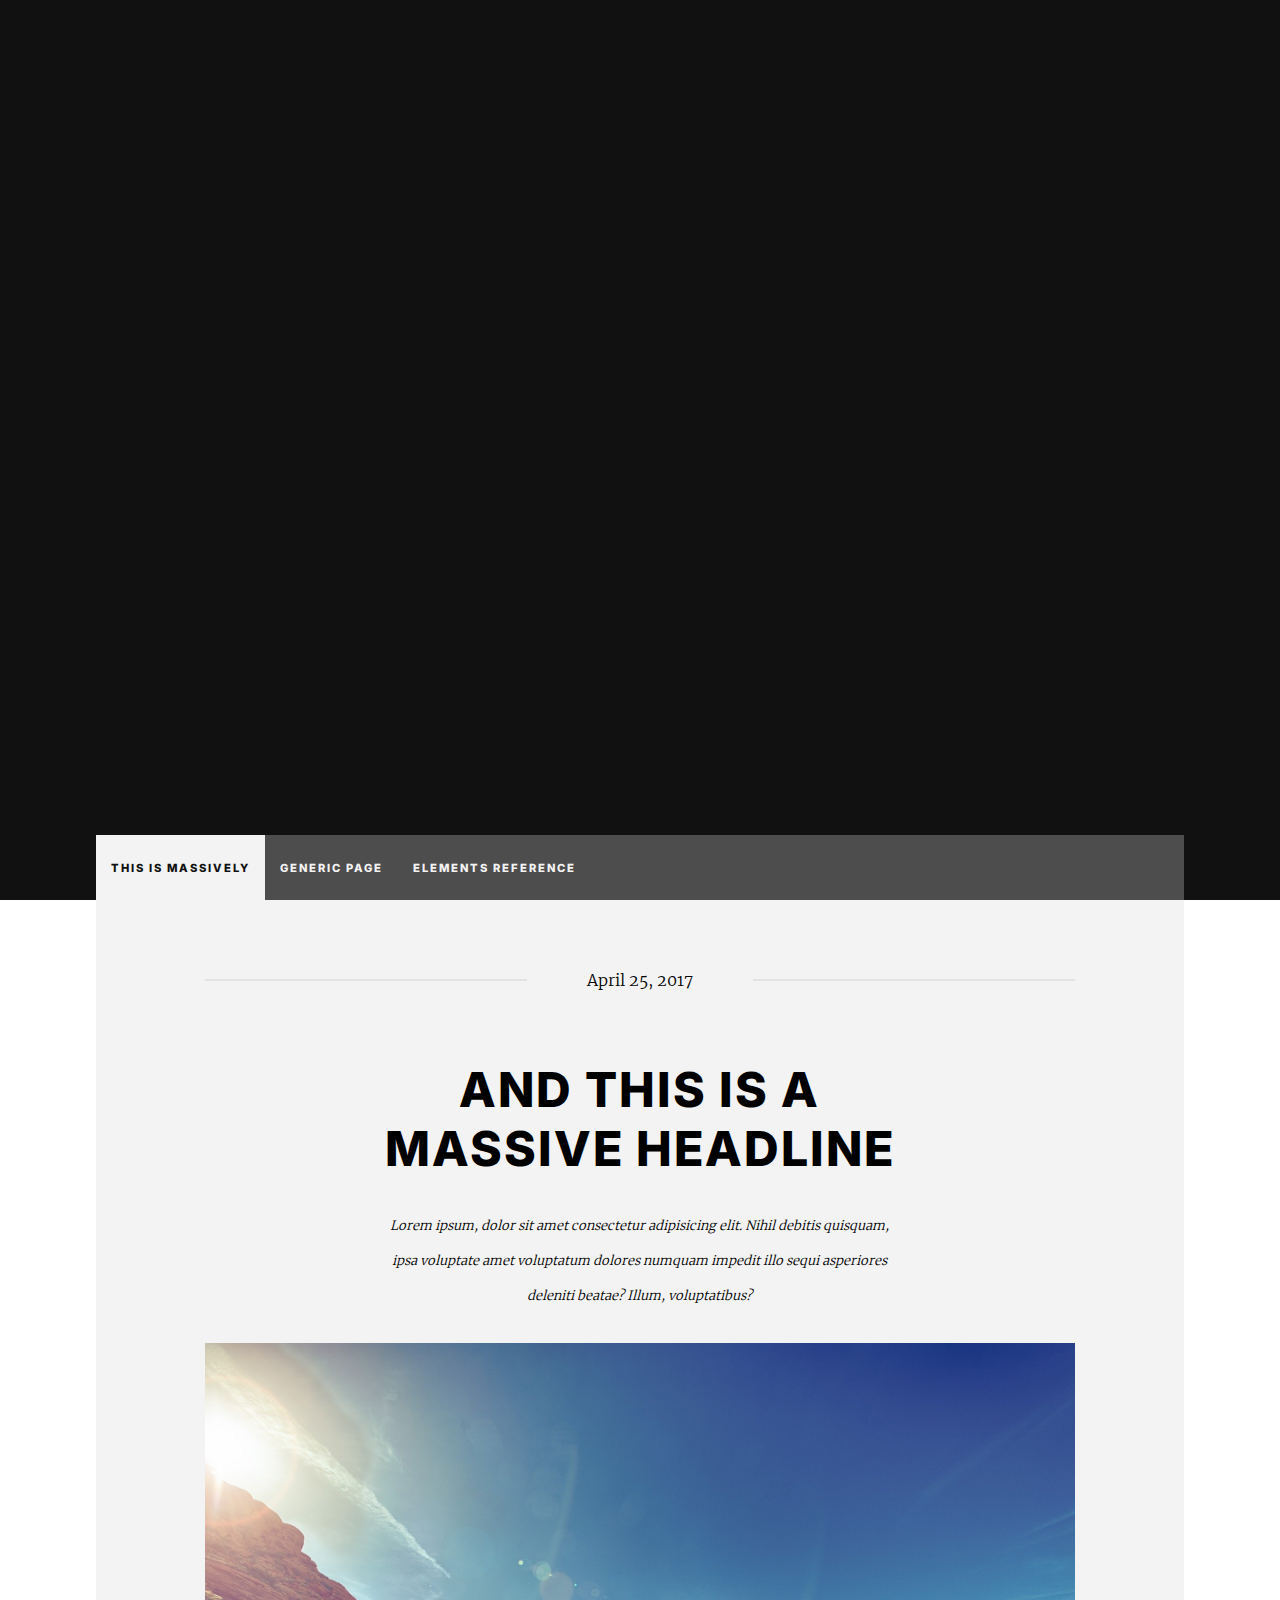
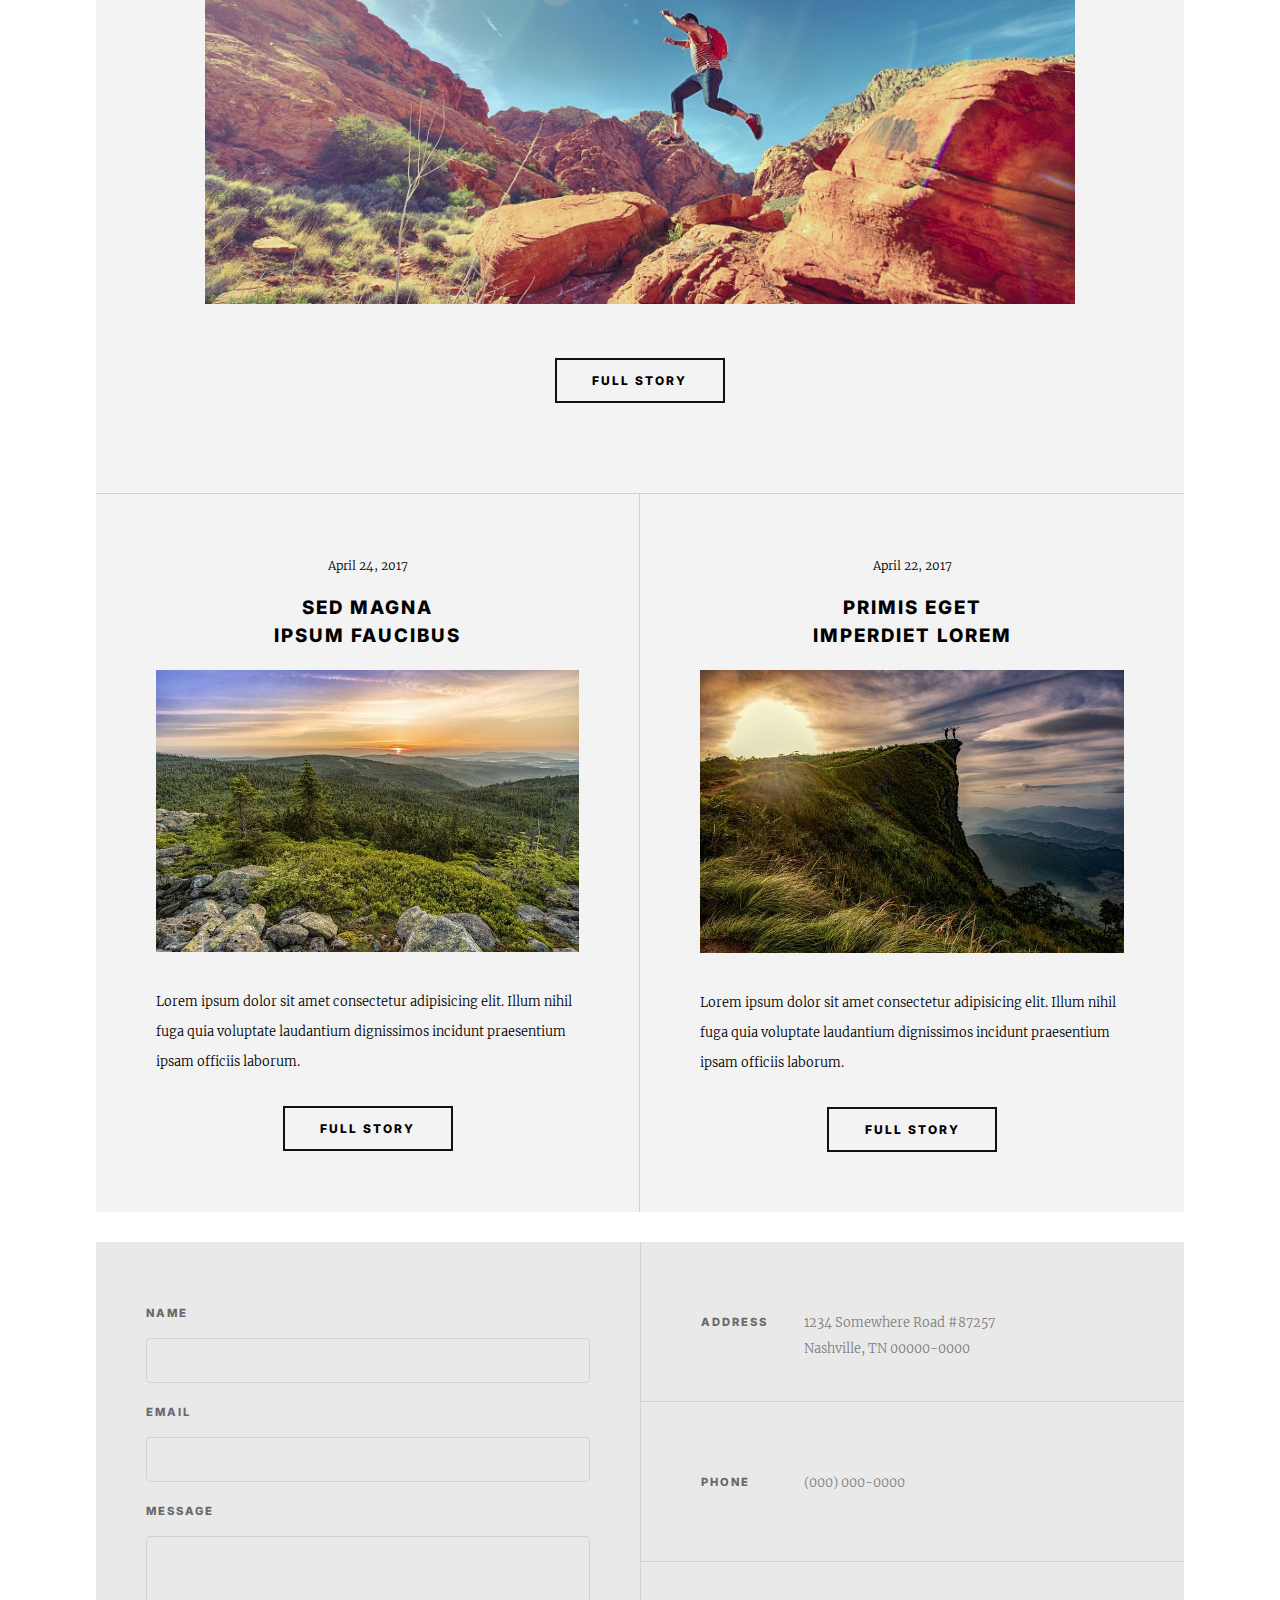
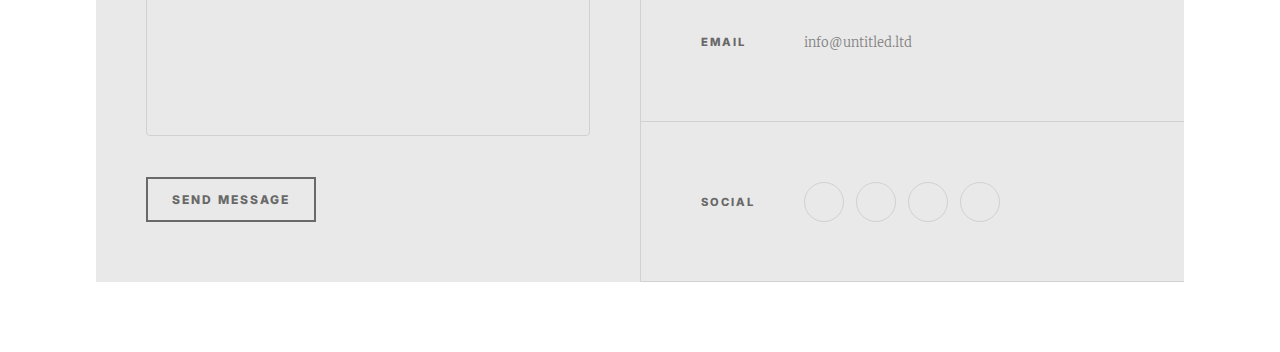
<file: assets/index.html>
<!DOCTYPE html>
<html lang="fr">
  <head>
    <meta charset="UTF-8" />
    <meta name="viewport" content="width=device-width, initial-scale=1.0" />
    <title>La montagne</title>
    <link
      rel="stylesheet"
      href="https://cdnjs.cloudflare.com/ajax/libs/font-awesome/6.6.0/css/all.min.css"
      integrity="sha512-Kc323vGBEqzTmouAECnVceyQqyqdsSiqLQISBL29aUW4U/M7pSPA/gEUZQqv1cwx4OnYxTxve5UMg5GT6L4JJg=="
      crossorigin="anonymous"
      referrerpolicy="no-referrer"
    />
    <link rel="stylesheet" href="./styles/index.css" />
  </head>
  <body>
</head>
<body>
  <header>
    <div class="header-content">
        <h1>la montagne<br>ça vous gagne</h1>
        <p>      
        Lorem ipsum dolor sit amet consectetur adipisicing elit. Architecto
        autem, voluptatem unde a perspiciatis recusandae!
        </p>
        <span><a href="#main"><i class="fa-solid fa-arrow-down"></i></a></span>
    </div>
    <nav>
        <ul class="nav-left">
            <li>this is massively</li>
            <li>generic page</li>
            <li>elements reference</li>
        </ul>
        <ul class="nav-right">
            <li><i class="fa-brands fa-twitter"></i></li>
            <li><i class="fa-brands fa-facebook-f"></i></li>
            <li><i class="fa-brands fa-instagram"></i></li>
            <li><i class="fa-brands fa-github"></i></li>
        </ul>
    </nav>
  </header>
    <main id="main">
        <section class="section1">
          <span>April 25, 2017</span>
          <h2>and this is a <br>massive headline</h2>
          <p>Lorem ipsum, dolor sit amet consectetur adipisicing elit. Nihil debitis quisquam, ipsa voluptate amet
            voluptatum dolores numquam impedit illo sequi asperiores deleniti beatae? Illum, voluptatibus?</p>
          <img src="./img/pic01.jpg" alt="img-hiking">
          <button class="btn">full story</button>
          </div>
        </section>
    
        <section class="section2">
          <div class="left-part">
            <span>April 24, 2017</span>
            <h3>sed magna<br>ipsum faucibus</h3>
            <img src="./img/pic02.jpg" alt="forest">
            <p>Lorem ipsum dolor sit amet consectetur adipisicing elit. Illum nihil fuga quia voluptate laudantium
              dignissimos incidunt praesentium ipsam officiis laborum.</p>
            <button class="btn">full story</button>
          </div>
          <div class="right-part">
            <span>April 22, 2017</span>
            <h3>primis eget<br>imperdiet lorem</h3>
            <img src="./img/pic03.jpg" alt="forest">
            <p>Lorem ipsum dolor sit amet consectetur adipisicing elit. Illum nihil fuga quia voluptate laudantium
              dignissimos incidunt praesentium ipsam officiis laborum.</p>
            <button class="btn">full story</button>
          </div>
        </section>
      </main>
    
      <footer>
        <form action="">
          <label for="name">name</label>
          <input type="text" id="name" autocomplete="off">
          <label for="email">email</label>
          <input type="text" id="email">
          <label for="message">message</label>
          <textarea id="message"></textarea>
          <div class="submit-container">
            <input type="submit" class="btn" value="send message">
          </div>
        </form>
        <div class="infos-contact">
          <div>
            <h3>address</h3>
            <p><br>1234 Somewhere Road #87257<br>Nashville, TN 00000-0000</p>
          </div>
          <div>
            <h3>phone</h3>
            <p>(000) 000-0000</p>
          </div>
          <div>
            <h3>email</h3>
            <p>info@untitled.ltd</p>
          </div>
          <div class="social">
            <h3>social</h3>
            <ul>
              <li><i class="fa-brands fa-twitter"></i></li>
              <li><i class="fa-brands fa-facebook-f"></i></li>
              <li><i class="fa-brands fa-instagram"></i></li>
              <li><i class="fa-brands fa-github"></i></li>
            </ul>
          </div>
        </div>
      </footer>
  </body>

</html>
</file>
<file: assets/styles/index.css>
@font-face {
  font-family: "inter-bold";
  src: url(../fonts/Inter_18pt-ExtraBold.ttf);
}
@font-face {
  font-family: "merri";
  src: url(../fonts/Merriweather-Light.ttf);
}
* {
  margin: 0;
  padding: 0;
  -webkit-box-sizing: border-box;
          box-sizing: border-box;
}

html {
  scroll-behavior: smooth;
}

li {
  list-style: none;
}

a,
a:visited {
  color: rgb(243, 243, 243);
}

body {
  background: url(../img/bg.jpg) fixed center/cover;
  text-align: center;
  font-family: merri, sans-serif;
  max-width: 1300px;
  margin: 0 auto;
}
body::before {
  content: "";
  position: absolute;
  height: 100%;
  width: 100%;
  top: 0;
  left: 0;
  background: rgb(17, 17, 17);
  -webkit-animation: animBefore 1.5s ease forwards;
          animation: animBefore 1.5s ease forwards;
  -webkit-animation-delay: 0.15s;
          animation-delay: 0.15s;
}
@-webkit-keyframes animBefore {
  to {
    opacity: 0;
  }
}
@keyframes animBefore {
  to {
    opacity: 0;
  }
}

.btn {
  background: none;
  border: 2px solid rgb(17, 17, 17);
  height: 45px;
  width: 170px;
  font-size: 0.75rem;
  cursor: pointer;
  font-family: inter-bold, sans-serif;
  letter-spacing: 2px;
  text-transform: uppercase;
}
.btn:hover {
  -webkit-transform: scale(1.05);
          transform: scale(1.05);
}

header {
  color: rgb(243, 243, 243);
  position: relative;
  min-height: 100vh;
}
header .header-content {
  display: -webkit-box;
  display: -ms-flexbox;
  display: flex;
  -webkit-box-orient: vertical;
  -webkit-box-direction: normal;
      -ms-flex-direction: column;
          flex-direction: column;
  -webkit-box-pack: center;
      -ms-flex-pack: center;
          justify-content: center;
  -webkit-box-align: center;
      -ms-flex-align: center;
          align-items: center;
  min-height: 100vh;
  opacity: 0;
  -webkit-transform: translateY(40px);
          transform: translateY(40px);
  -webkit-animation: headerAnim 1.5s forwards;
          animation: headerAnim 1.5s forwards;
}
@-webkit-keyframes headerAnim {
  to {
    -webkit-transform: translateY(0);
            transform: translateY(0);
    opacity: 1;
  }
}
@keyframes headerAnim {
  to {
    -webkit-transform: translateY(0);
            transform: translateY(0);
    opacity: 1;
  }
}
header .header-content h1 {
  font-family: inter-bold, sans-serif;
  letter-spacing: 2px;
  text-transform: uppercase;
  font-size: 4rem;
  letter-spacing: 6px;
}
@media screen and (max-width: 700px) {
  header .header-content h1 {
    font-size: 2rem;
  }
}
header .header-content p {
  margin: 40px auto 60px;
  font-style: italic;
  width: 85%;
}
header .header-content span {
  border: 2px solid rgb(243, 243, 243);
  border-radius: 50px;
  height: 60px;
  width: 60px;
  font-size: 1.2rem;
  display: -webkit-box;
  display: -ms-flexbox;
  display: flex;
  -webkit-box-pack: center;
      -ms-flex-pack: center;
          justify-content: center;
  -webkit-box-align: center;
      -ms-flex-align: center;
          align-items: center;
}
header nav {
  display: -webkit-box;
  display: -ms-flexbox;
  display: flex;
  -webkit-box-pack: justify;
      -ms-flex-pack: justify;
          justify-content: space-between;
  background: rgba(255, 255, 255, 0.253);
  color: rgb(243, 243, 243);
  width: 85%;
  height: 65px;
  z-index: 100;
  position: absolute;
  bottom: 0;
  left: 50%;
  -webkit-transform: translateX(-50%);
          transform: translateX(-50%);
}
header nav ul {
  display: -webkit-box;
  display: -ms-flexbox;
  display: flex;
  -webkit-box-align: center;
      -ms-flex-align: center;
          align-items: center;
}
header nav .nav-left:hover li:not(:hover) {
  background: none;
  color: rgb(243, 243, 243);
}
header nav .nav-left li {
  font-family: inter-bold, sans-serif;
  letter-spacing: 2px;
  text-transform: uppercase;
  font-size: 0.7rem;
  padding: 0 15px;
  height: 100%;
  display: -webkit-box;
  display: -ms-flexbox;
  display: flex;
  -webkit-box-align: center;
      -ms-flex-align: center;
          align-items: center;
  cursor: pointer;
}
@media screen and (max-width: 700px) {
  header nav .nav-left li {
    font-size: 0.5rem;
  }
}
header nav .nav-left li:first-child {
  background: rgb(243, 243, 243);
  color: rgb(17, 17, 17);
}
header nav .nav-left li:hover {
  background: rgb(243, 243, 243);
  color: rgb(17, 17, 17);
}
header nav .nav-right {
  font-size: 1.1rem;
  min-width: 100px;
  width: 25%;
  max-width: 300px;
  -ms-flex-pack: distribute;
      justify-content: space-around;
  margin-right: 10px;
}
@media screen and (max-width: 700px) {
  header nav .nav-right {
    display: none;
  }
}
header nav .nav-right li {
  -webkit-transition: 0.15s;
  transition: 0.15s;
  cursor: pointer;
}
header nav .nav-right li:hover {
  -webkit-transform: scale(1.3);
          transform: scale(1.3);
}

main {
  width: 85%;
  margin: 0 auto 30px;
  background: rgb(243, 243, 243);
}
main img {
  width: 100%;
}
main .section1 {
  width: 80%;
  margin: 0 auto;
}
main .section1 span {
  padding: 70px;
  position: relative;
  display: block;
}
main .section1 span::before, main .section1 span::after {
  content: "";
  position: absolute;
  width: 37%;
  height: 1px;
  background: rgb(209, 209, 209);
  top: 50%;
  -webkit-transform: translateY(-50%);
          transform: translateY(-50%);
}
@media screen and (max-width: 720px) {
  main .section1 span::before, main .section1 span::after {
    width: 30%;
  }
}
@media screen and (max-width: 400px) {
  main .section1 span::before, main .section1 span::after {
    width: 24%;
  }
}
main .section1 span:before {
  left: 0;
}
main .section1 span:after {
  right: 0;
}
main .section1 h2 {
  font-family: inter-bold, sans-serif;
  letter-spacing: 2px;
  text-transform: uppercase;
  font-size: 3rem;
}
@media screen and (max-width: 700px) {
  main .section1 h2 {
    font-size: 1.5rem;
  }
}
main .section1 p {
  width: 60%;
  margin: 30px auto;
  line-height: 35px;
  font-style: italic;
  font-size: 0.8rem;
}
main .section1 .btn {
  margin: 50px 0 90px;
}
main .section2 {
  display: grid;
  grid-template-columns: 50% 50%;
  border-top: 1px solid rgb(209, 209, 209);
}
@media screen and (max-width: 700px) {
  main .section2 {
    grid-template-columns: 1fr;
  }
}
main .section2 .left-part,
main .section2 .right-part {
  padding: 60px;
}
main .section2 .left-part span,
main .section2 .right-part span {
  font-size: 0.75rem;
}
main .section2 .left-part h3,
main .section2 .right-part h3 {
  font-family: inter-bold, sans-serif;
  letter-spacing: 2px;
  text-transform: uppercase;
  margin: 20px 0;
  line-height: 28px;
}
main .section2 .left-part p,
main .section2 .right-part p {
  text-align: left;
  line-height: 30px;
  margin: 30px 0;
  font-size: 0.8rem;
}
main .section2 .left-part {
  border-right: 1px solid rgb(209, 209, 209);
}

footer {
  background: rgb(233, 233, 233);
  min-height: 640px;
  width: 85%;
  margin: 0 auto 70px;
  display: grid;
  grid-template-columns: 50% 50%;
}
@media screen and (max-width: 800px) {
  footer {
    grid-template-columns: 1fr;
  }
}
footer form {
  display: grid;
  gap: 18px;
  padding: 60px 50px;
  grid-template-rows: 18px 45px 18px 45px 18px 200px 1fr;
}
footer form label {
  display: -webkit-box;
  display: -ms-flexbox;
  display: flex;
  -webkit-box-align: end;
      -ms-flex-align: end;
          align-items: flex-end;
  font-size: 0.7rem;
  font-family: inter-bold, sans-serif;
  letter-spacing: 2px;
  text-transform: uppercase;
  color: rgb(105, 105, 105);
}
footer form input[type=text], footer form textarea {
  background: none;
  border: 1px solid rgb(209, 209, 209);
  border-radius: 4px;
  resize: none;
}
footer form .submit-container {
  display: -webkit-box;
  display: -ms-flexbox;
  display: flex;
  -webkit-box-align: end;
      -ms-flex-align: end;
          align-items: flex-end;
}
footer form .submit-container .btn {
  color: rgb(105, 105, 105);
  border: 2px solid rgb(105, 105, 105);
}
footer .infos-contact {
  border-left: 1px solid rgb(209, 209, 209);
  display: grid;
  grid-template-rows: repeat(4, 1fr);
}
@media screen and (max-width: 800px) {
  footer .infos-contact div:nth-child(1) {
    border-top: 1px solid rgb(209, 209, 209);
    padding-bottom: 20px;
  }
}
footer .infos-contact div {
  border-bottom: 1px solid rgb(209, 209, 209);
  display: grid;
  grid-template-columns: 30% 70%;
  -webkit-box-align: center;
      -ms-flex-align: center;
          align-items: center;
}
@media screen and (max-width: 700px) {
  footer .infos-contact div {
    grid-template-columns: 45% 55%;
  }
}
footer .infos-contact div h3 {
  font-family: inter-bold, sans-serif;
  letter-spacing: 2px;
  text-transform: uppercase;
  font-size: 0.7rem;
  padding-left: 60px;
  text-align: left;
  color: rgb(105, 105, 105);
}
footer .infos-contact div p {
  font-size: 0.8rem;
  line-height: 26px;
  text-align: left;
  color: grey;
}
footer .infos-contact .social ul {
  display: -webkit-box;
  display: -ms-flexbox;
  display: flex;
}
footer .infos-contact .social ul li {
  border: 1px solid rgb(209, 209, 209);
  border-radius: 150px;
  height: 40px;
  width: 40px;
  font-size: 0.9rem;
  margin-right: 12px;
  display: -webkit-box;
  display: -ms-flexbox;
  display: flex;
  -webkit-box-pack: center;
      -ms-flex-pack: center;
          justify-content: center;
  -webkit-box-align: center;
      -ms-flex-align: center;
          align-items: center;
}/*# sourceMappingURL=index.css.map */
</file>
